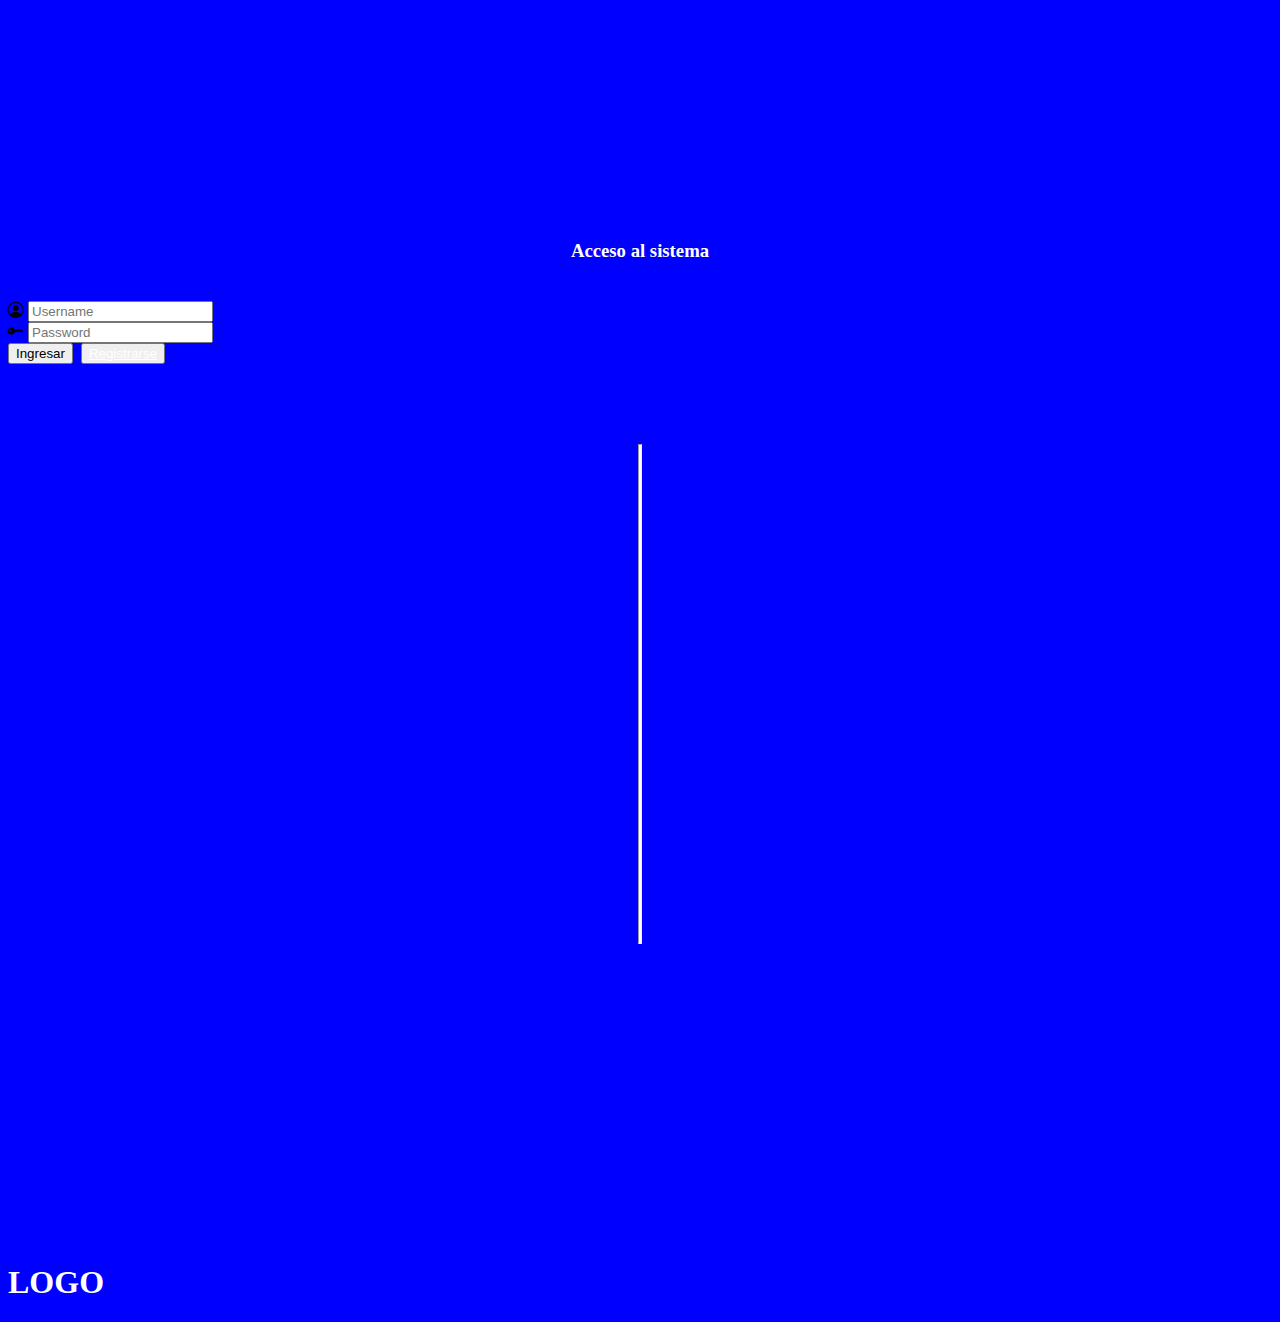
<file: index.html>
<!DOCTYPE html>
<html lang="en">

<head>
    <meta charset="UTF-8">
    <meta http-equiv="X-UA-Compatible" content="IE=edge">
    <meta name="viewport" content="width=device-width, initial-scale=1.0">

    <link href="https://cdn.jsdelivr.net/npm/bootstrap@5.1.1/dist/css/bootstrap.min.css" rel="stylesheet"
        integrity="sha384-F3w7mX95PdgyTmZZMECAngseQB83DfGTowi0iMjiWaeVhAn4FJkqJByhZMI3AhiU" crossorigin="anonymous">
    <script src="https://cdn.jsdelivr.net/npm/bootstrap@5.1.1/dist/js/bootstrap.bundle.min.js"
        integrity="sha384-/bQdsTh/da6pkI1MST/rWKFNjaCP5gBSY4sEBT38Q/9RBh9AH40zEOg7Hlq2THRZ"
        crossorigin="anonymous"></script>
    <link rel="stylesheet" href="estilos.css">
    <link rel="stylesheet" href="https://cdn.jsdelivr.net/npm/bootstrap-icons@1.5.0/font/bootstrap-icons.css">

    <title>Proyecto Ciclo III</title>
</head>

<body class="index">
    <div class="container">
        <form action="registro.html" method="POST">
            <div class="row">
                <div class="col-5" id="login">

                    <h3  id="titulo">Acceso al sistema</h3>

                    <div class="input-group mb-3">
                        <span class="input-group-text" id="basic-addon1"><i class="bi bi-person-circle"></i></i></span>
                        <input type="text" class="form-control" placeholder="Username" aria-label="Username"
                            aria-describedby="basic-addon1">
                    </div>
                    <div class="input-group mb-3">
                        <span class="input-group-text" id="basic-addon1"><i class="bi bi-key-fill"></i></i></span>
                        <input type="password" class="form-control" placeholder="Password" aria-label="Password"
                            aria-describedby="basic-addon1">
                    </div>
                    <div class="input-group mb-3">
                        <button type="button" class="btn btn-success">Ingresar</button>&nbsp
                        <button type="button" class="btn btn-dark"><a id="btn-registrar" href="registro.html">Registrarse</a></button>
                        
                    </div>

                </div>
                <div class="col-2">
                    <hr id="lineaVertical" width="2" size="500">
                </div>
                <div class="col-5">

                   <h1 id="logo">LOGO</h1>
                
                </div>
               
            </div>
        </form>
    </div>

</body>

</html>
</file>
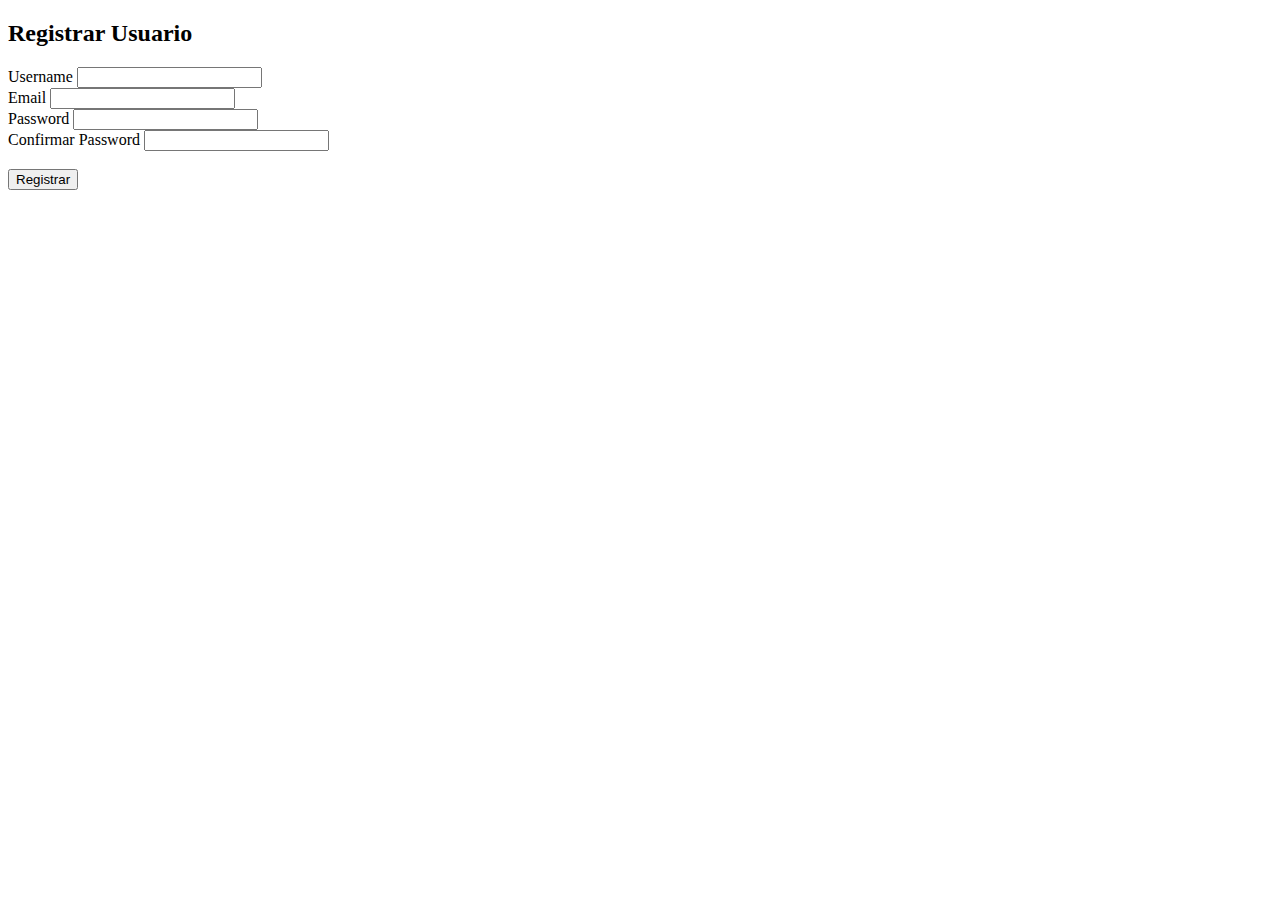
<file: registro.html>
<!DOCTYPE html>
<html lang="en">

<head>
    <meta charset="UTF-8">
    <meta http-equiv="X-UA-Compatible" content="IE=edge">
    <meta name="viewport" content="width=device-width, initial-scale=1.0">
    <link href="https://cdn.jsdelivr.net/npm/bootstrap@5.1.1/dist/css/bootstrap.min.css" rel="stylesheet"
        integrity="sha384-F3w7mX95PdgyTmZZMECAngseQB83DfGTowi0iMjiWaeVhAn4FJkqJByhZMI3AhiU" crossorigin="anonymous">
    <script src="https://cdn.jsdelivr.net/npm/bootstrap@5.1.1/dist/js/bootstrap.bundle.min.js"
        integrity="sha384-/bQdsTh/da6pkI1MST/rWKFNjaCP5gBSY4sEBT38Q/9RBh9AH40zEOg7Hlq2THRZ"
        crossorigin="anonymous"></script>
    <link rel="stylesheet" href="estilos.css">
    <link rel="stylesheet" href="https://cdn.jsdelivr.net/npm/bootstrap-icons@1.5.0/font/bootstrap-icons.css">
    <script src="form.js"></script>
    <script src="registro.js"></script>
    <title>Registrar usuario</title>
</head>

<body>
    <div class="container">
        <div class="row">
            <div class="card">
                <div class="card-header text-center">
                    <h2>Registrar Usuario</h2>
                </div>
                <div class="card-body">
                    <div class="col-8">
                        <form id="form-registro" name="form-registro" action="" method="post">
                            <div class="form-group">
                                <label for="Username">Username</label>
                                <input type="text" name="Username" id="username" onchange="checkUsername(event.target.value)" class="form-control">
                            </div>
                            <div class="form-group">
                                <label for="Correo">Email</label>
                                <input type="Correo" name="Correo" id="correo" onchange="checkCorreo(event.target.value)" class="form-control">
                            </div>

                            <div class="form-group">
                                <label for="contrasena">Password</label>
                                <input type="text" name="contrasena" id="contrasena" onchange="checkContrasena(event.target.value)" class="form-control">
                            </div>

                            <div class="form-group">
                                <label for="confirmarContrasena">Confirmar Password</label>
                                <input type="text" name="confirmarContrasena" id="confirmarContrasena" onchange="checkConfirmContrasena(event.target.value)" class="form-control">
                            </div><br>
                            <div class="input-group mb-3">
                                <input class="btn btn-success" onclick="agregarRegistro(event)" id="btn-submit-form"  type="button" value="Registrar">
                            </div>
                 
                        </form>
                    </div>
                </div>
            </div>
        </div>
    </div>
</body>

</html>
</file>
<file: estilos.css>
.index{
background-color: blue;
}

#login{
    margin-top: 15rem;
}

#lineaVertical{
   background: white;
   margin-top: 5rem;

}

#logo{

    margin-top: 20rem;
    color: white;
  
}

#titulo{
    text-align: center;
    color: white;
    padding-bottom: 20px;
}

#btn-registrar{

    color: white;
}
</file>
